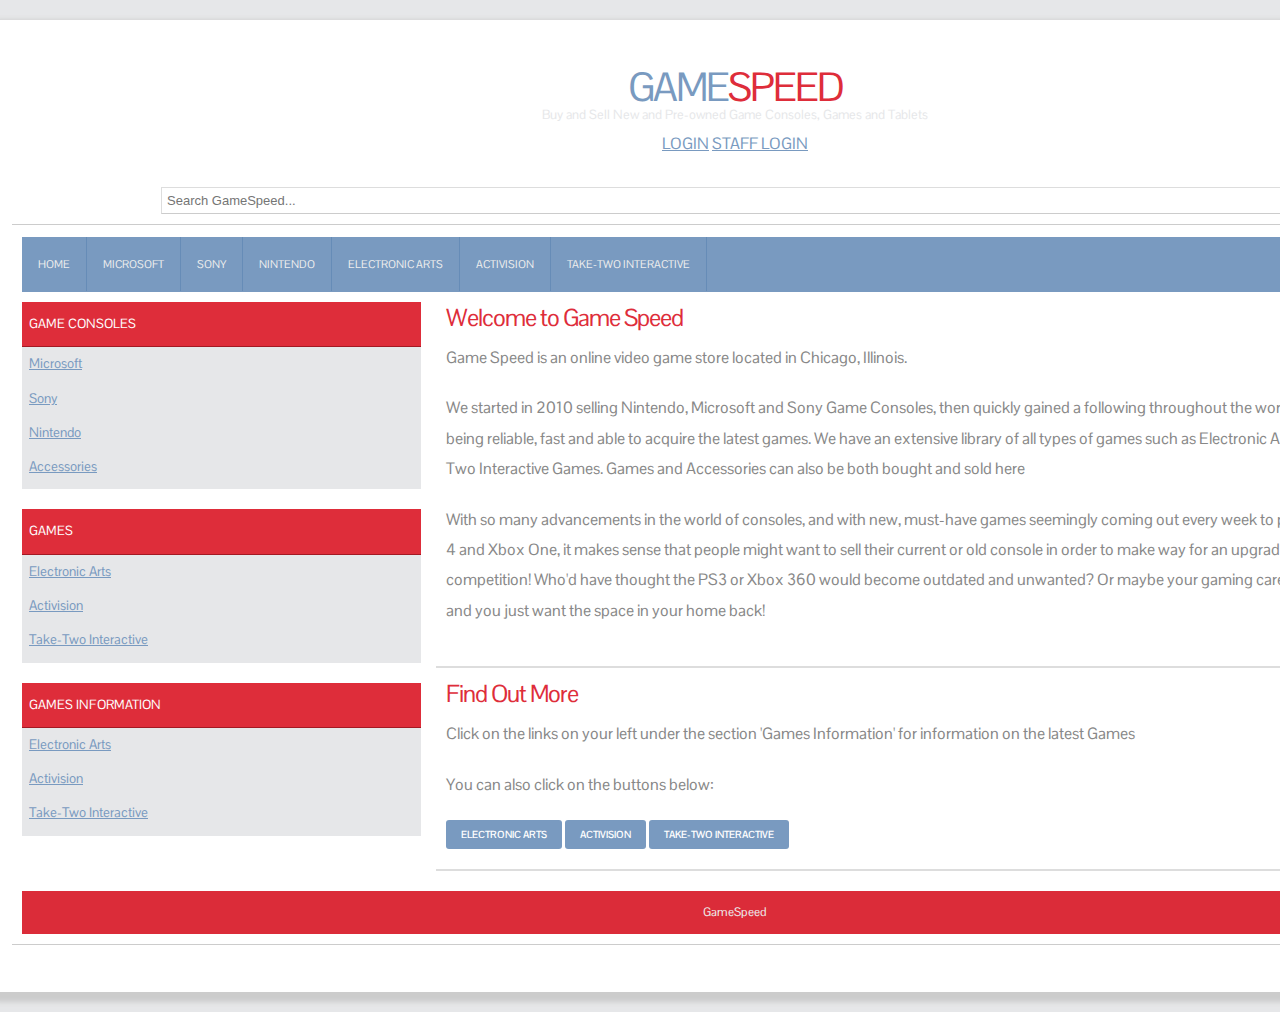
<file: ReviewFilter-mongoDB/index.html>
<!doctype html>

<!-- INDEX -->
<html>

<head>
	<meta http-equiv="Content-Type" content="text/html; charset=utf-8" />
	<title>CSP 595 - Enterprise Web Application</title>
	<link rel="stylesheet" href="styles.css" type="text/css" />
	<script type="text/javascript" src="javascript.js"></script>
</head>

<body onload="init()">


<div id="container">
    <header>
    	<h1><a href="index.html">Game<span>Speed</span></a></h1>
        <h2>Buy and Sell New and Pre-owned Game Consoles, Games and Tablets</h2>
		
		<a href="login.html" >LOGIN</a>
		
		<a href="login_2.html" >STAFF LOGIN</a><br><br>
		<form name="autofillform" action="autocomplete">
      <table border="0" cellpadding="5"> 
        <tbody>
          <tr>
			<td align= "center" >
                <input type="text" size="140" placeholder="Search GameSpeed..."  id="complete-field" onkeyup="doCompletion()">
             </td>
          </tr>
          <tr>
              <td id="auto-row" colspan="2">
                <table id="complete-table" class="popupBox" />
              </td>
          </tr>
        </tbody>
      </table>
    </form>
    </header>
	
	<nav>
    	<ul>
        	<li class=""><a href="index.html">Home</a></li>
			<li class=""><a href="XBox">Microsoft</a></li>
            <li class=""><a href="PlayStation">Sony</a></li>
            <li class=""><a href="Wii">Nintendo</a></li>
			<li class=""><a href="EA">Electronic Arts</a></li>
			<li class=""><a href="AV">Activision</a></li>
			<li class=""><a href="TTI">Take-Two Interactive</a></li>
			
        </ul>
    </nav>
    
    <div id="body">		

	<section id="content">
	
		
	    <article>
			
			<h3>Welcome to Game Speed</h3>
			
            <p>Game Speed is an online video game store located in Chicago, Illinois. </p>	
						          
            <p>We started in 2010 selling Nintendo, Microsoft and Sony Game Consoles, then quickly gained a following throughout the world with a reputation for being reliable, fast and able to acquire the latest games. We have an extensive library of all types of games such as Electronic Arts, Activision and Take-Two Interactive Games. Games and Accessories can also be both bought and sold here </p>
	
			<p>With so many advancements in the world of consoles, and with new, must-have games seemingly coming out every week to play on the Playstation 4 and Xbox One, it makes sense that people might want to sell their current or old console in order to make way for an upgrade or a switch to the competition! Who'd have thought the PS3 or Xbox 360 would become outdated and unwanted? Or maybe your gaming career has come to an end and you just want the space in your home back! </p>
		
		</article>
		
				
		<article class="expanded">
			
			<h3>Find Out More</h3>

			<p>Click on the links on your left under the section 'Games Information' for information on the latest Games</p>
			<p>You can also click on the buttons below:</p>
			
			

			<a href="http://www.ea.com/pc" class="button">Electronic Arts</a>
			<a href="https://www.activision.com/games" class="button">Activision</a>
			<a href="http://www.take2games.com/games/" class="button">Take-Two Interactive</a>
			
		</article>
		
		
    </section>
        
    <aside class="sidebar">
	
            <ul>	
               
				
				
				<li>
                    <h4>Game Consoles</h4>
                    <ul>
                        <li><a href="login.html">Microsoft</a></li>
                        <li><a href="login.html">Sony</a></li>
						<li><a href="login.html">Nintendo</a></li>
                        <li><a href="#">Accessories</a></li>
                    
                    </ul>
                </li>
                
				<li>
                    <h4>Games</h4>
                    <ul>
                        <li><a href="login.html">Electronic Arts</a></li>
                        <li><a href="login.html">Activision</a></li>
                        <li><a href="login.html">Take-Two Interactive</a></li>
                    
                    </ul>
                </li>
				
                <li>
                    <h4>Games Information</h4>
                    <ul>
                        <li><a href="http://www.ea.com/pc" title="ea games">Electronic Arts</a></li>
                        <li><a href="https://www.activision.com/games" title="activision games">Activision</a></li>
						<li><a href="http://www.take2games.com/games/" title="tti games">Take-Two Interactive</a></li>
                        
                    </ul>
                </li>
                
            </ul>
		
    </aside>
    
	<div class="clear"></div>
	</div>
    
	<footer>
	
        
        <div class="footer-bottom">
            <p>GameSpeed</p>
        </div>
		
    </footer>
</div>

</body>

</html>
</file>
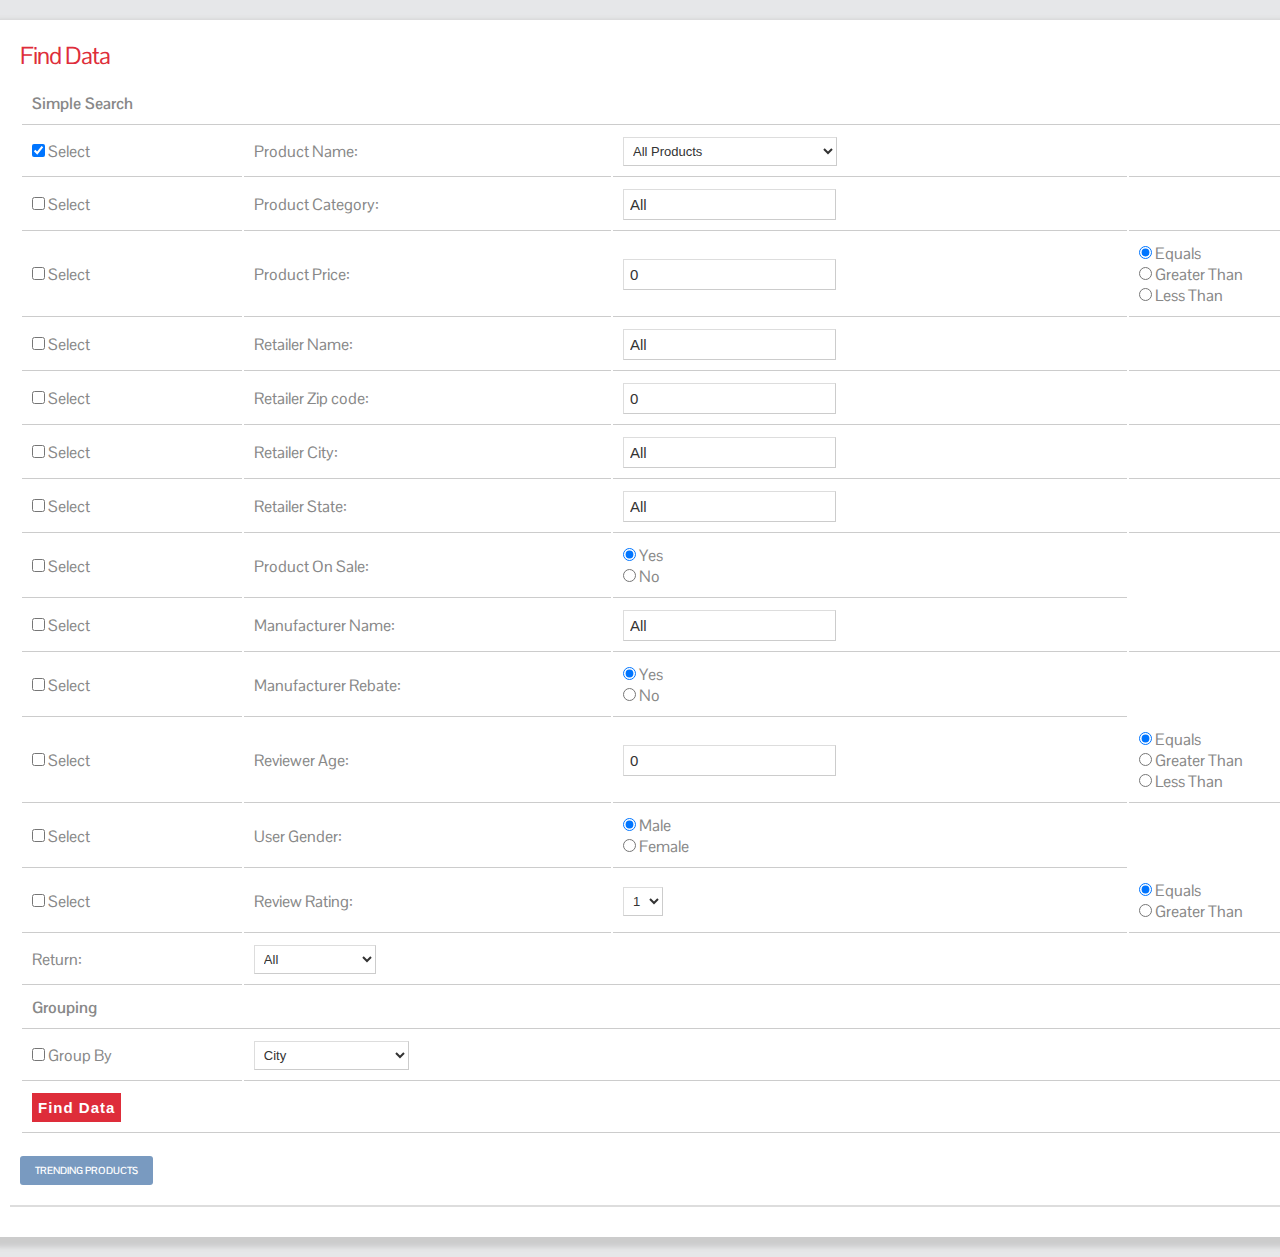
<file: ReviewFilter-mongoDB/Analytics.html>
<!DOCTYPE html>
<html lang="en">

<head>
    <meta http-equiv="Content-Type" content="text/html; charset=utf-8" />
    <title>Data Analytics</title>
    <link rel="stylesheet" href="styles.css" type="text/css" />
</head>

<body>

    <div id="container">
   
        
		

        <div id="body">

            <section id="review-content">

                <article>

                    <h3> Find Data </h3>

                    <form method="post" class="searchform" action="Analytics">

                        <table class = "query-table">
							<tr>
								<td colspan = "4"> <b> Simple Search </b> </td>
							</tr>
                            
							<tr>
								<td> <input type="checkbox" name="queryCheckBox" value="productName" checked> Select </td>
                                <td> Product Name: </td>
                                <td>
                                    <select name="productName">
										<option value="ALL_PRODUCTS">All Products</option>
                                        <option value="X Box One">X Box One</option>
                                        <option value="X Box 360">X Box 360</option>
                                        <option value="PlayStation 3">Playstation 3</option>
                                        <option value="PlayStation 4">Playstation 4</option>
                                        <option value="Wii">Wii</option>
                                        <option value="WiiU">WiiU</option>
                                        <option value="Fifa 2015">Fifa 2015</option>
                                        <option value="Call of Duty: Advanced Warfare">Call of Duty: Advanced Warfare</option>
                                        <option value="Call of Duty: Black Ops">Call of Duty: Black Ops</option>
										<option value="NBA 2K15">NBA 2K15</option>
										<option value="WWE 2K15">WWE 2K15</option>
                                </td>
								<td> </td>
                            </tr>
							
							<tr>
								<td> <input type="checkbox" name="queryCheckBox" value="productCategory"> Select </td>
                                <td> Product Category: </td>
                                <td>
                                    <input type="text" name="productCategory" value = "All" class="s" /> </td>
								<td> </td>
								<td> </td>
                            </tr>

                            <tr>
								<td> <input type="checkbox" name="queryCheckBox" value="productPrice"> Select </td>
                                <td> Product Price: </td>
                                <td>
                                    <input type="number" name="productPrice" value = "0" size=10 class="s" /> </td>
								<td>
									<input type="radio" name="comparePrice" value="EQUALS_TO" checked> Equals <br>
									<input type="radio" name="comparePrice" value="GREATER_THAN"> Greater Than <br>
									<input type="radio" name="comparePrice" value="LESS_THAN"> Less Than
								</td>

                            </tr>
							
							 <tr>
								<td> <input type="checkbox" name="queryCheckBox" value="retailerName"> Select </td>
                                <td> Retailer Name: </td>
                                <td>
                                    <input type="text" name="retailerName" value = "All" class="s" /> </td>
								<td> </td>
                            </tr>

                            <tr>
								<td> <input type="checkbox" name="queryCheckBox" value="retailerZip"> Select </td>
                                <td> Retailer Zip code: </td>
                                <td>
                                    <input type="number" name="retailerZip" value = "0" size=10/> </td>
								<td> </td>
                            </tr>

                            <tr>
								<td> <input type="checkbox" name="queryCheckBox" value="retailerCity"> Select </td>
                                <td> Retailer City: </td>
                                <td>
                                    <input type="text" name="retailerCity" value = "All" class="s" /> </td>
								<td> </td>
                            </tr>
							
							<tr>
								<td> <input type="checkbox" name="queryCheckBox" value="retailerState"> Select </td>
                                <td> Retailer State: </td>
                                <td>
                                    <input type="text" name="retailerState" value = "All" class="s" /> </td>
								<td> </td>
                            </tr>
							
							<tr>
								<td> <input type="checkbox" name="queryCheckBox" value="productOnSale"> Select </td>
                                <td> Product On Sale: </td>
                                <td>
									<input type="radio" name="productOnSale" value="Yes" checked> Yes <br>
									<input type="radio" name="productOnSale" value="No"> No
									
								</td>

                            </tr>
							
							<tr>
								<td> <input type="checkbox" name="queryCheckBox" value="manufacturerName"> Select </td>
                                <td> Manufacturer Name: </td>
                                <td>
                                    <input type="text" name="manufacturerName" value = "All" class="s" /> </td>
								<td> </td>
                            </tr>
							
							<tr>
								<td> <input type="checkbox" name="queryCheckBox" value="manufacturerRebate"> Select </td>
                                <td> Manufacturer Rebate: </td>
                                <td>
									<input type="radio" name="manufacturerRebate" value="Yes" checked> Yes <br>
									<input type="radio" name="manufacturerRebate" value="No"> No
									
								</td>

                            </tr>
							
							<tr>
								<td> <input type="checkbox" name="queryCheckBox" value="userAge"> Select </td>
                                <td> Reviewer Age: </td>
                                <td>
                                    <input type="number" name="userAge" value = "0" size=10 class="s" /> </td>
								<td>
									<input type="radio" name="compareAge" value="EQUALS_TO" checked> Equals <br>
									<input type="radio" name="compareAge" value="GREATER_THAN"> Greater Than <br>
									<input type="radio" name="compareAge" value="LESS_THAN"> Less Than <br>
									
								</td>

                            </tr>
							
							<tr>
								<td> <input type="checkbox" name="queryCheckBox" value="userGender"> Select </td>
                                <td> User Gender: </td>
                                <td>
									<input type="radio" name="userGender" value="Male" checked> Male <br>
									<input type="radio" name="userGender" value="Female"> Female
									
								</td>

                            </tr>

                            <tr>
								<td> <input type="checkbox" name="queryCheckBox" value="reviewRating"> Select </td>
                                <td> Review Rating: </td>
                                <td>
                                    <select name="reviewRating">
                                        <option value="1" selected>1</option>
                                        <option value="2">2</option>
                                        <option value="3">3</option>
                                        <option value="4">4</option>
                                        <option value="5">5</option>
                                </td>
								<td>
									<input type="radio" name="compareRating" value="EQUALS_TO" checked> Equals <br>
									<input type="radio" name="compareRating" value="GREATER_THAN"> Greater Than <br>
								</td>
                            </tr>
							
							<tr>
								<td>
									Return:
								</td>
								<td colspan = "4"> 
									<select name="returnValue">
										<option value="ALL" selected>All</option>
                                        <option value="TOP_5">Top 5 </option>
										<option value="MAX_PRICE">Maximum Price </option>
										<option value="COUNT_ONLY">Get the Count </option>
										<option value="TOP_2">Top 2 </option>
										
                                </td>
							</tr>							
							<tr>
								<td colspan = "4"> <b> Grouping </b> </td>
							</tr>
							
							<!-- <tr>
							
								<td>
                                <input type="checkbox" name="extraSettings" value="COUNT_ONLY"> Get the Count
								</td>
							
							</tr> -->
							<tr>
							
								<td>
                                <input type="checkbox" name="extraSettings" value="GROUP_BY"> Group By
								</td>
								
								

								<td colspan = "3">
								<select name="groupByDropdown">
                                        <option value="GROUP_BY_CITY" selected>City</option>
                                        <option value="GROUP_BY_PRODUCT">Product Name</option>
										<option value="GROUP_BY_RETAILER">Retailer Name</option>	
										<option value="GROUP_BY_ZIP">Zip Code</option>
										<option value="GROUP_BY_STATE">State</option>
										<option value="GROUP_BY_CATEGORY">Category</option>
										<option value="GROUP_BY_POS">Product on Sale</option>
										<option value="GROUP_BY_MN">Manufacturer Name</option>
										<option value="GROUP_BY_MR">Manufacturer Rebate</option>
										<option value="GROUP_BY_UGENDER">User Gender</option>
										<option value="GROUP_BY_RATING">Rating</option>
					            </td>
                            </tr>
							
                            <tr>
                                <td colspan = "4"> <input type="submit" value="Find Data" class="formbutton" /> </td>
                                
                            </tr>
						</table>
						<table>						
							<tr>
                                <br><a href="Trending" class="button" method="get">Trending Products</a>
                                
                            </tr>

                        </table>
                    </form>

                </article>
				

            </section>

            <div class="clear"></div>
        </div>

        <footer>

           

        </footer>
    </div>


</body>

</html>
</file>
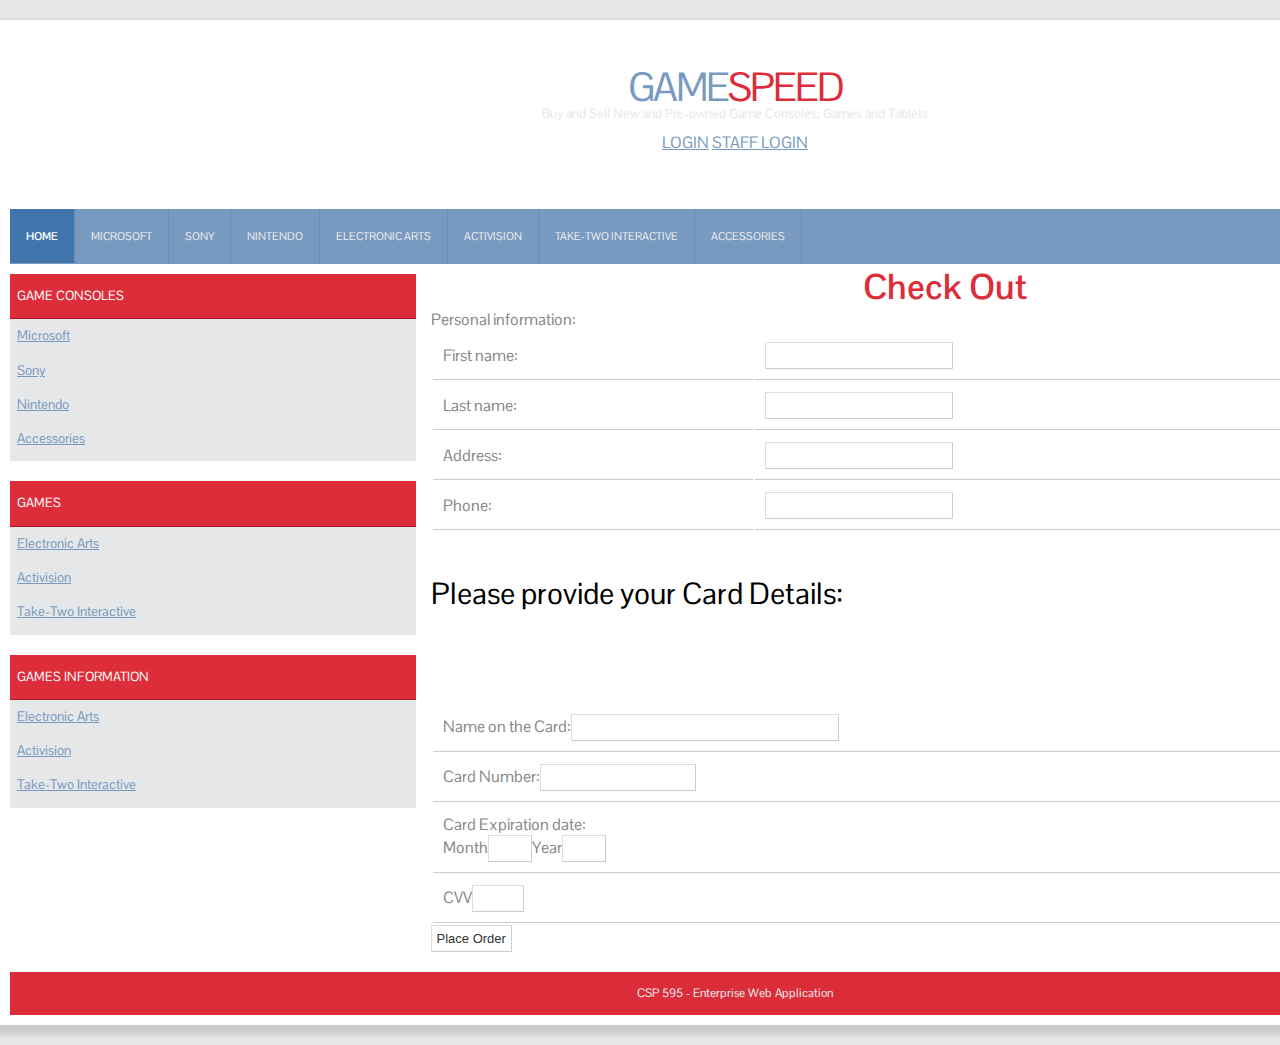
<file: ReviewFilter-mongoDB/Buy.html>
<html>

<head>
	<meta http-equiv="Content-Type" content="text/html; charset=utf-8" />
	<title>CSP 595 - Enterprise Web Application</title>
	<link rel="stylesheet" href="styles.css" type="text/css" />
</head>

<body>


<div id="container">
    <header>
    	<h1><a href="index.html">Game<span>Speed</span></a></h1>
        <h2>Buy and Sell New and Pre-owned Game Consoles, Games and Tablets</h2>
		
		<a href="login.html" >LOGIN</a>
		
		<a href="login_2.html" >STAFF LOGIN</a><br><br>
		
    </header>
	
	<nav>
    	<ul>
        	<li class="start selected"><a href="index.html">Home</a></li>
            <li class=""><a href="XBox.html">Microsoft</a></li>
            <li class=""><a href="PlayStation.html">Sony</a></li>
            <li class=""><a href="Wii.html">Nintendo</a></li>
			<li class=""><a href="EA.html">Electronic Arts</a></li>
			<li class=""><a href="AV.html">Activision</a></li>
			<li class=""><a href="TTI.html">Take-Two Interactive</a></li>
			
			<li class="end"><a href="#">Accessories</a></li>
			
        </ul>
    </nav>
    
    <div id="body">		

	<section id="content">
	

	<h1 align="center">Check Out</h1>
	<form method="get" action="SubmitOrder.jsp">			

<legend>Personal information:</legend>
<table>
<tr>
<td> First name: </td>
<td> <input type="text" name="firstName"> </td>
</tr>				
<tr>
<td> Last name: </td>
<td> <input type="text" name="lastName"> </td>
</tr>				
<tr>
<td> Address: </td>
<td> <input type="text" name="address"> </td>
</tr>
<tr>
<td> Phone: </td>
<td> <input type="text" name="phoneNumber"> </td>
</tr>
</table>
<br><br>
			

	<h2> Please provide your Card Details:</h2>
	
	
		<table>
			<tr><td><label>Name on the Card:<input type =text name=cname value="" size=30></label>
				</td>
			</tr><br>
			<tr>
				<td><label>Card Number:<input type=text name=ccnum value="" size=16 maxlength=16></label>
				</td>
			</tr><br/>
			<tr>
				<td>
				<label>Card Expiration date:</label><br>Month<input type=text name=ccmm value="" size=2 maxlength=2>Year<input type=text name=ccyy value="" size=2 maxlength=2>
				</td>
			<br/>
			</tr>
			<tr>
				<td>CVV<input type=text name=cccvv value="" size=3 maxlength=3>
				</td><br/>
			</tr>
		
		</table>
		
			<input type="submit" value = "Place Order"/></t>
			  
	</form>
		
	    
		
		
    </section>
        
    <aside class="sidebar">
	
            <ul>	
               
				
				<li>
                    <h4>Game Consoles</h4>
                    <ul>
                        <li><a href="XBox.html">Microsoft</a></li>
                        <li><a href="PlayStation.html">Sony</a></li>
						<li><a href="Wii.html">Nintendo</a></li>
                        <li><a href="#">Accessories</a></li>
                    
                    </ul>
                </li>
                
				<li>
                    <h4>Games</h4>
                    <ul>
                        <li><a href="EA.html">Electronic Arts</a></li>
                        <li><a href="AV.html">Activision</a></li>
                        <li><a href="TTI.html">Take-Two Interactive</a></li>
                    
                    </ul>
                </li>
				
                <li>
                    <h4>Games Information</h4>
                    <ul>
                        <li><a href="http://www.ea.com/pc" title="ea games">Electronic Arts</a></li>
                        <li><a href="https://www.activision.com/games" title="activision games">Activision</a></li>
						<li><a href="http://www.take2games.com/games/" title="tti games">Take-Two Interactive</a></li>
                        
                    </ul>
                </li>
                
            </ul>
		
    </aside>
    
	<div class="clear"></div>
	</div>
    
	<footer>
	
        
        <div class="footer-bottom">
            <p>CSP 595 - Enterprise Web Application</p>
        </div>
		
    </footer>
</div>

</body>

</html>
</file>
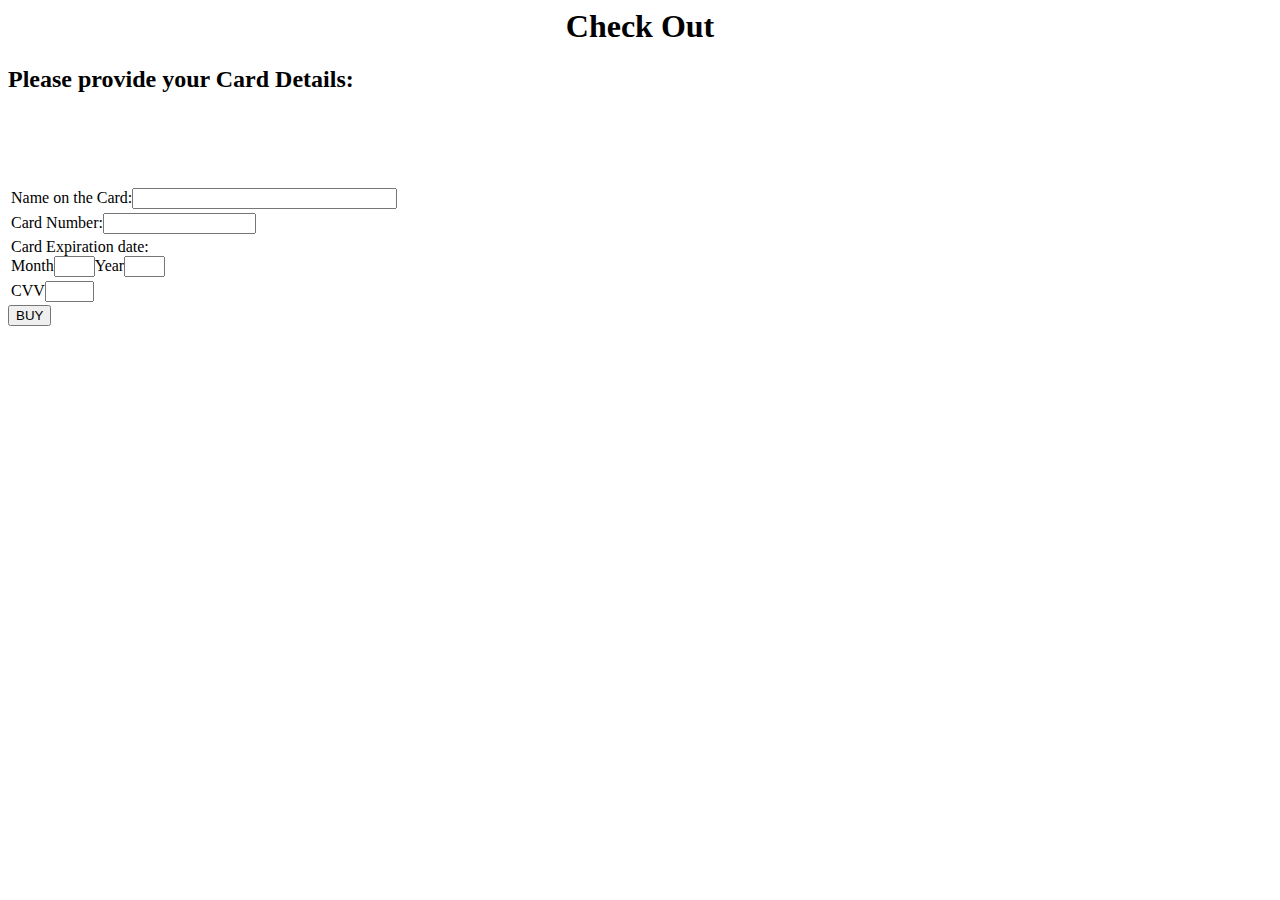
<file: ReviewFilter-mongoDB/CheckOut.html>
<html>

<head>
	
	<title>Check Out</title>
	
</head>

<body>

	<h1 align="center">Check Out</h1>
	<h2> Please provide your Card Details:</h2>
	
	<form method= "post" action="Buy">
		<table>
			<tr><td><label>Name on the Card:<input type =text name=cname value="" size=30></label>
				</td>
			</tr><br>
			<tr>
				<td><label>Card Number:<input type=text name=ccnum value="" size=16 maxlength=16></label>
				</td>
			</tr><br/>
			<tr>
				<td>
				<label>Card Expiration date:</label><br>Month<input type=text name=ccmm value="" size=2 maxlength=2>Year<input type=text name=ccyy value="" size=2 maxlength=2>
				</td>
			<br/>
			</tr>
			<tr>
				<td>CVV<input type=text name=cccvv value="" size=3 maxlength=3>
				</td><br/>
			</tr>
		
		</table>
		
			<input type="submit" value = "BUY"/></t>
			  
	</form>
</BODY></HTML>
</file>
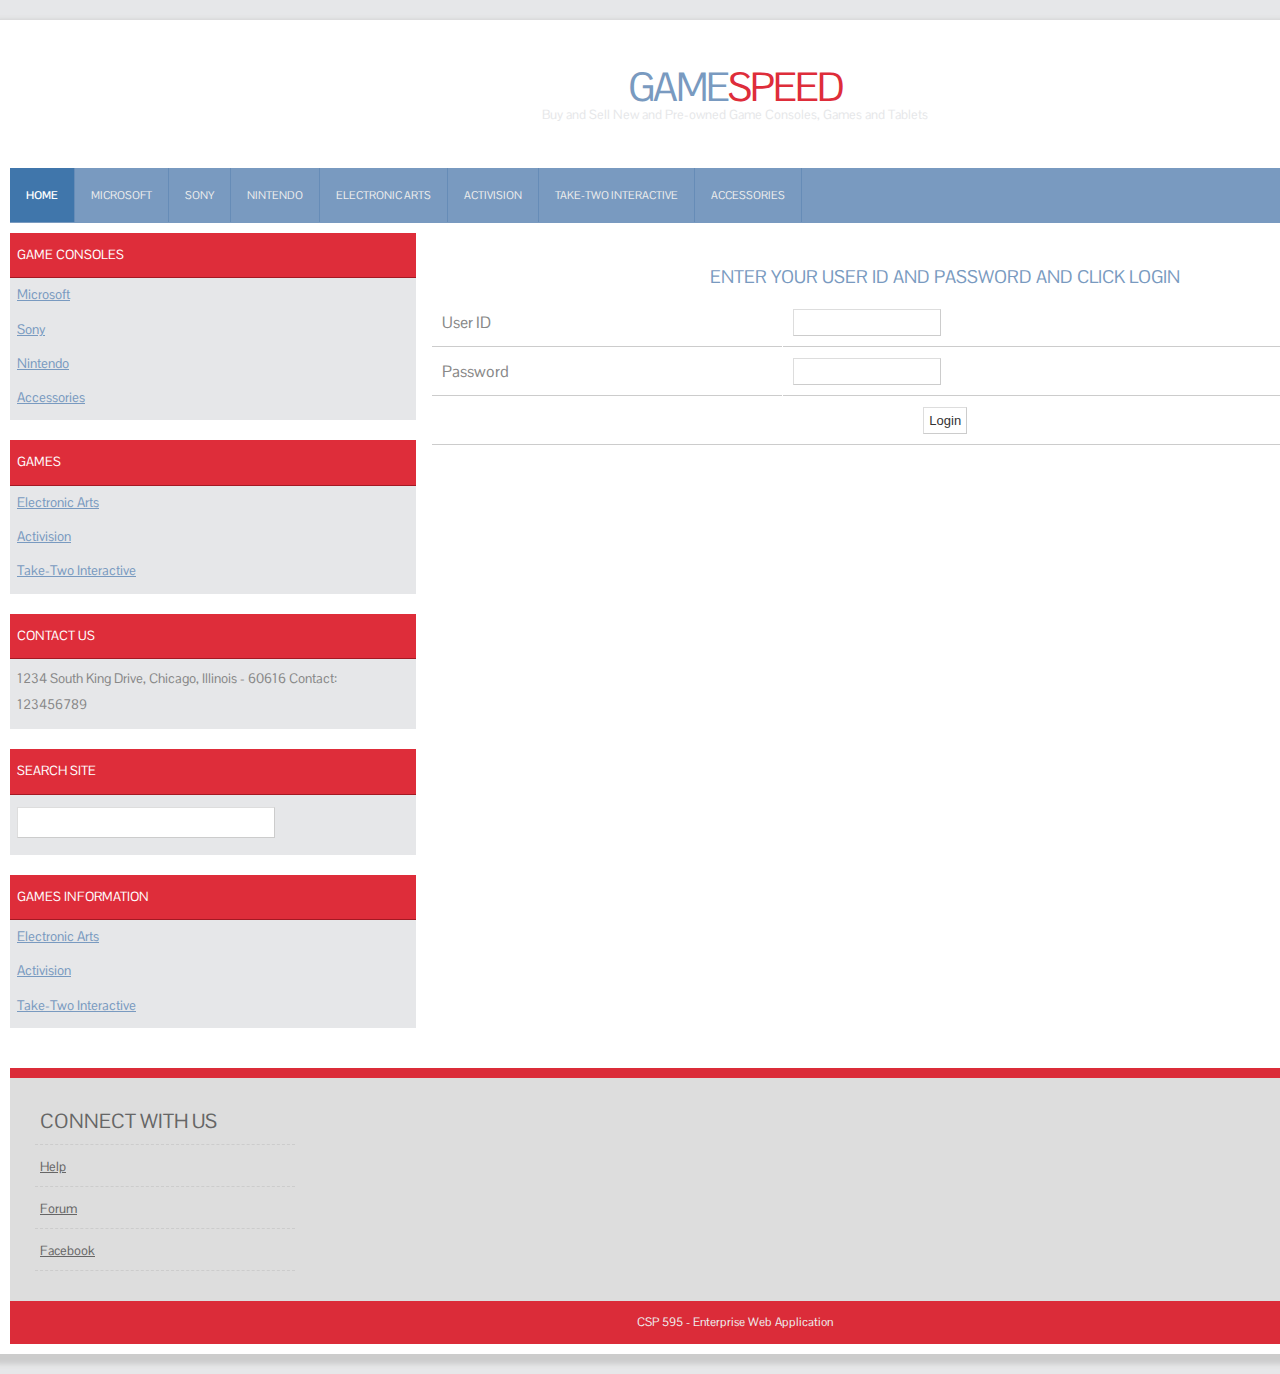
<file: ReviewFilter-mongoDB/login.html>
<!doctype html>

<!-- LOGIN -->
<html>

<head>
	<meta http-equiv="Content-Type" content="text/html; charset=utf-8" />
	<title>Login Page</title>
	<link rel="stylesheet" href="styles.css" type="text/css" />
</head>

<body>


<div id="container">
    <header>
    	<h1><a href="index.html">Game<span>Speed</span></a></h1>
        <h2>Buy and Sell New and Pre-owned Game Consoles, Games and Tablets</h2>
	</header>
	
	<nav>
    	<ul>
        	<li class="start selected"><a href="index.html">Home</a></li>
            <li class=""><a href="XBox.html">Microsoft</a></li>
            <li class=""><a href="PlayStation.html">Sony</a></li>
            <li class=""><a href="Wii.html">Nintendo</a></li>
			<li class=""><a href="EA.html">Electronic Arts</a></li>
			<li class=""><a href="AV.html">Activision</a></li>
			<li class=""><a href="TTI.html">Take-Two Interactive</a></li>
			<li class="end"><a href="#">Accessories</a></li>
			
        </ul>
    </nav>
    
	

    <div id="body">		

	<section id="content">
	
		<center>
			<form method="post" action="/csj/LoginServlet">
			<br><br>
			<h4>Enter your User ID and Password and click Login</h4>
			<table cellpadding='2' cellspacing='1'>
				<tr>
					<td>User ID</td>
					<td><input type="TEXT" size="15" name="userid"></input></td>
				</tr>
				<tr>
					<td>Password</td>
					<td><input type="PASSWORD" size="15" name="password"/></td>
				</tr>
				<tr>
					<td colspan='2'>
					<center><input type="submit" value="Login" /></center>
				</td>
				</tr>
			</table>
			</form>
		</center>
	    
    </section>
        
    <aside class="sidebar">
	
            <ul>	
               <li>
                    <h4>Game Consoles</h4>
                    <ul>
                        <li><a href="XBox.html">Microsoft</a></li>
                        <li><a href="PlayStation.html">Sony</a></li>
						<li><a href="Wii.html">Nintendo</a></li>
                        <li><a href="#">Accessories</a></li>
                    
                    </ul>
                </li>
                
				<li>
                    <h4>Games</h4>
                    <ul>
                        <li><a href="EA.html">Electronic Arts</a></li>
                        <li><a href="AV.html">Activision</a></li>
                        <li><a href="TTI.html">Take-Two Interactive</a></li>
                    
                    </ul>
                </li>
				
                <li>
                    <h4>Contact us</h4>
                    <ul>
                        <li class="text">
                        	<p style="margin: 0;">1234 South King Drive,
							Chicago,
							Illinois - 60616
							Contact: 123456789</p>
                        </li>
                    </ul>
                </li>
                
                <li>
                	<h4>Search site</h4>
                    <ul>
                    	<li class="text">
                            <form method="get" class="searchform" action="#" >
                                <p>
                                    <input type="text" size="25" value="" name="s" class="s" />
                                    
                                </p>
                            </form>	
						</li>
					</ul>
                </li>
                
                <li>
                    <h4>Games Information</h4>
                    <ul>
                        <li><a href="http://www.ea.com/pc" title="ea games">Electronic Arts</a></li>
                        <li><a href="https://www.activision.com/games" title="activision games">Activision</a></li>
						<li><a href="http://www.take2games.com/games/" title="tti games">Take-Two Interactive</a></li>
                        
                    </ul>
                </li>
                
            </ul>
		
    </aside>
    
	<div class="clear"></div>
	</div>
    
	<footer>
	
        <div class="footer-content">
            <ul>
            	<li><h4>Connect With Us</h4></li>
                <li><a href="#">Help</a></li>
                <li><a href="#">Forum</a></li>
                <li><a href="#">Facebook</a></li>
			</ul>
           
        <div class="clear"></div>
        </div>
		
        <div class="footer-bottom">
            <p>CSP 595 - Enterprise Web Application</p>
        </div>
		
    </footer>
</div>

</body>

</html>
</file>
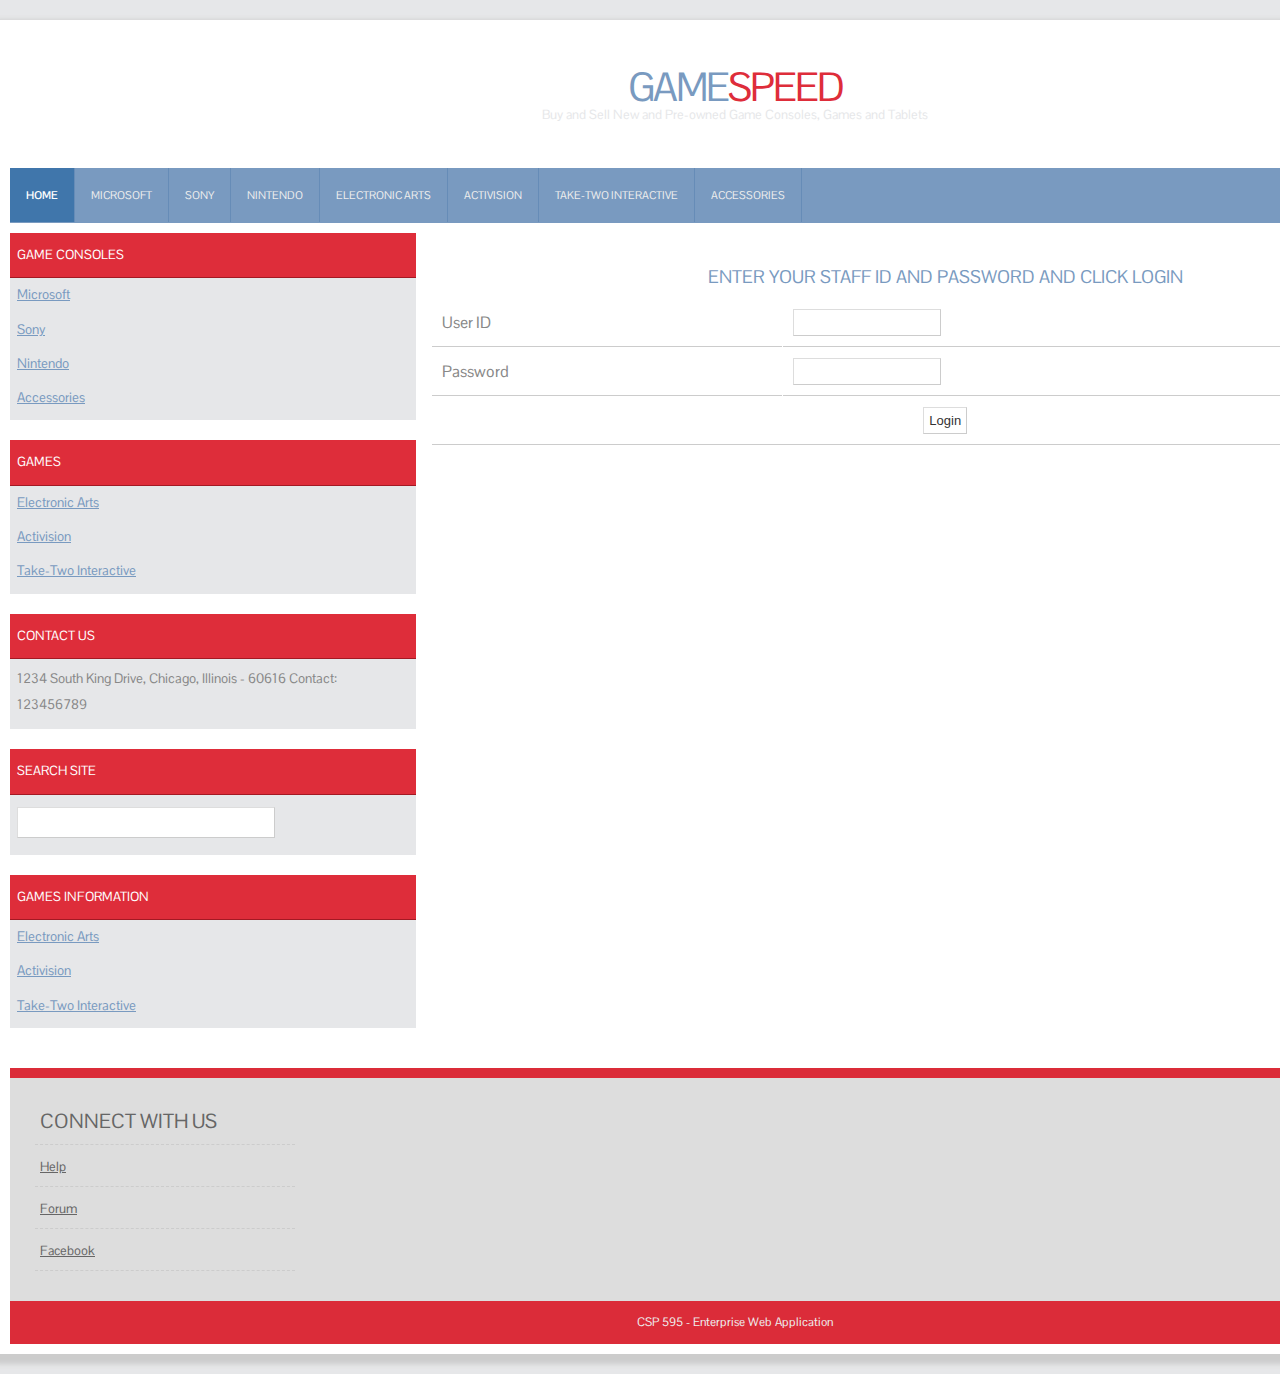
<file: ReviewFilter-mongoDB/login_2.html>
<!doctype html>

<!-- LOGIN -->
<html>

<head>
	<meta http-equiv="Content-Type" content="text/html; charset=utf-8" />
	<title>Login Page</title>
	<link rel="stylesheet" href="styles.css" type="text/css" />
</head>

<body>


<div id="container">
    <header>
    	<h1><a href="index.html">Game<span>Speed</span></a></h1>
        <h2>Buy and Sell New and Pre-owned Game Consoles, Games and Tablets</h2>
	</header>
	
	<nav>
    	<ul>
        	<li class="start selected"><a href="index.html">Home</a></li>
            <li class=""><a href="XBox.html">Microsoft</a></li>
            <li class=""><a href="PlayStation.html">Sony</a></li>
            <li class=""><a href="Wii.html">Nintendo</a></li>
			<li class=""><a href="EA.html">Electronic Arts</a></li>
			<li class=""><a href="AV.html">Activision</a></li>
			<li class=""><a href="TTI.html">Take-Two Interactive</a></li>
			<li class="end"><a href="#">Accessories</a></li>
			
        </ul>
    </nav>
    
	

    <div id="body">		

	<section id="content">
	
		<center>
			<form method="post" action="/csj/LoginStaff">
			<br><br>
			<h4>Enter your Staff ID and Password and click Login</h4>
			<table cellpadding='2' cellspacing='1'>
				<tr>
					<td>User ID</td>
					<td><input type="TEXT" size="15" name="userid"></input></td>
				</tr>
				<tr>
					<td>Password</td>
					<td><input type="PASSWORD" size="15" name="password"/></td>
				</tr>
				<tr>
					<td colspan='2'>
					<center><input type="submit" value="Login" /></center>
				</td>
				</tr>
			</table>
			</form>
		</center>
	    
    </section>
        
    <aside class="sidebar">
	
            <ul>	
               <li>
                    <h4>Game Consoles</h4>
                    <ul>
                        <li><a href="XBox.html">Microsoft</a></li>
                        <li><a href="PlayStation.html">Sony</a></li>
						<li><a href="Wii.html">Nintendo</a></li>
                        <li><a href="#">Accessories</a></li>
                    
                    </ul>
                </li>
                
				<li>
                    <h4>Games</h4>
                    <ul>
                        <li><a href="EA.html">Electronic Arts</a></li>
                        <li><a href="AV.html">Activision</a></li>
                        <li><a href="TTI.html">Take-Two Interactive</a></li>
                    
                    </ul>
                </li>
				
                <li>
                    <h4>Contact us</h4>
                    <ul>
                        <li class="text">
                        	<p style="margin: 0;">1234 South King Drive,
							Chicago,
							Illinois - 60616
							Contact: 123456789</p>
                        </li>
                    </ul>
                </li>
                
                <li>
                	<h4>Search site</h4>
                    <ul>
                    	<li class="text">
                            <form method="get" class="searchform" action="#" >
                                <p>
                                    <input type="text" size="25" value="" name="s" class="s" />
                                    
                                </p>
                            </form>	
						</li>
					</ul>
                </li>
                
                <li>
                    <h4>Games Information</h4>
                    <ul>
                        <li><a href="http://www.ea.com/pc" title="ea games">Electronic Arts</a></li>
                        <li><a href="https://www.activision.com/games" title="activision games">Activision</a></li>
						<li><a href="http://www.take2games.com/games/" title="tti games">Take-Two Interactive</a></li>
                        
                    </ul>
                </li>
                
            </ul>
		
    </aside>
    
	<div class="clear"></div>
	</div>
    
	<footer>
	
        <div class="footer-content">
            <ul>
            	<li><h4>Connect With Us</h4></li>
                <li><a href="#">Help</a></li>
                <li><a href="#">Forum</a></li>
                <li><a href="#">Facebook</a></li>
			</ul>
           
        <div class="clear"></div>
        </div>
		
        <div class="footer-bottom">
            <p>CSP 595 - Enterprise Web Application</p>
        </div>
		
    </footer>
</div>

</body>

</html>
</file>
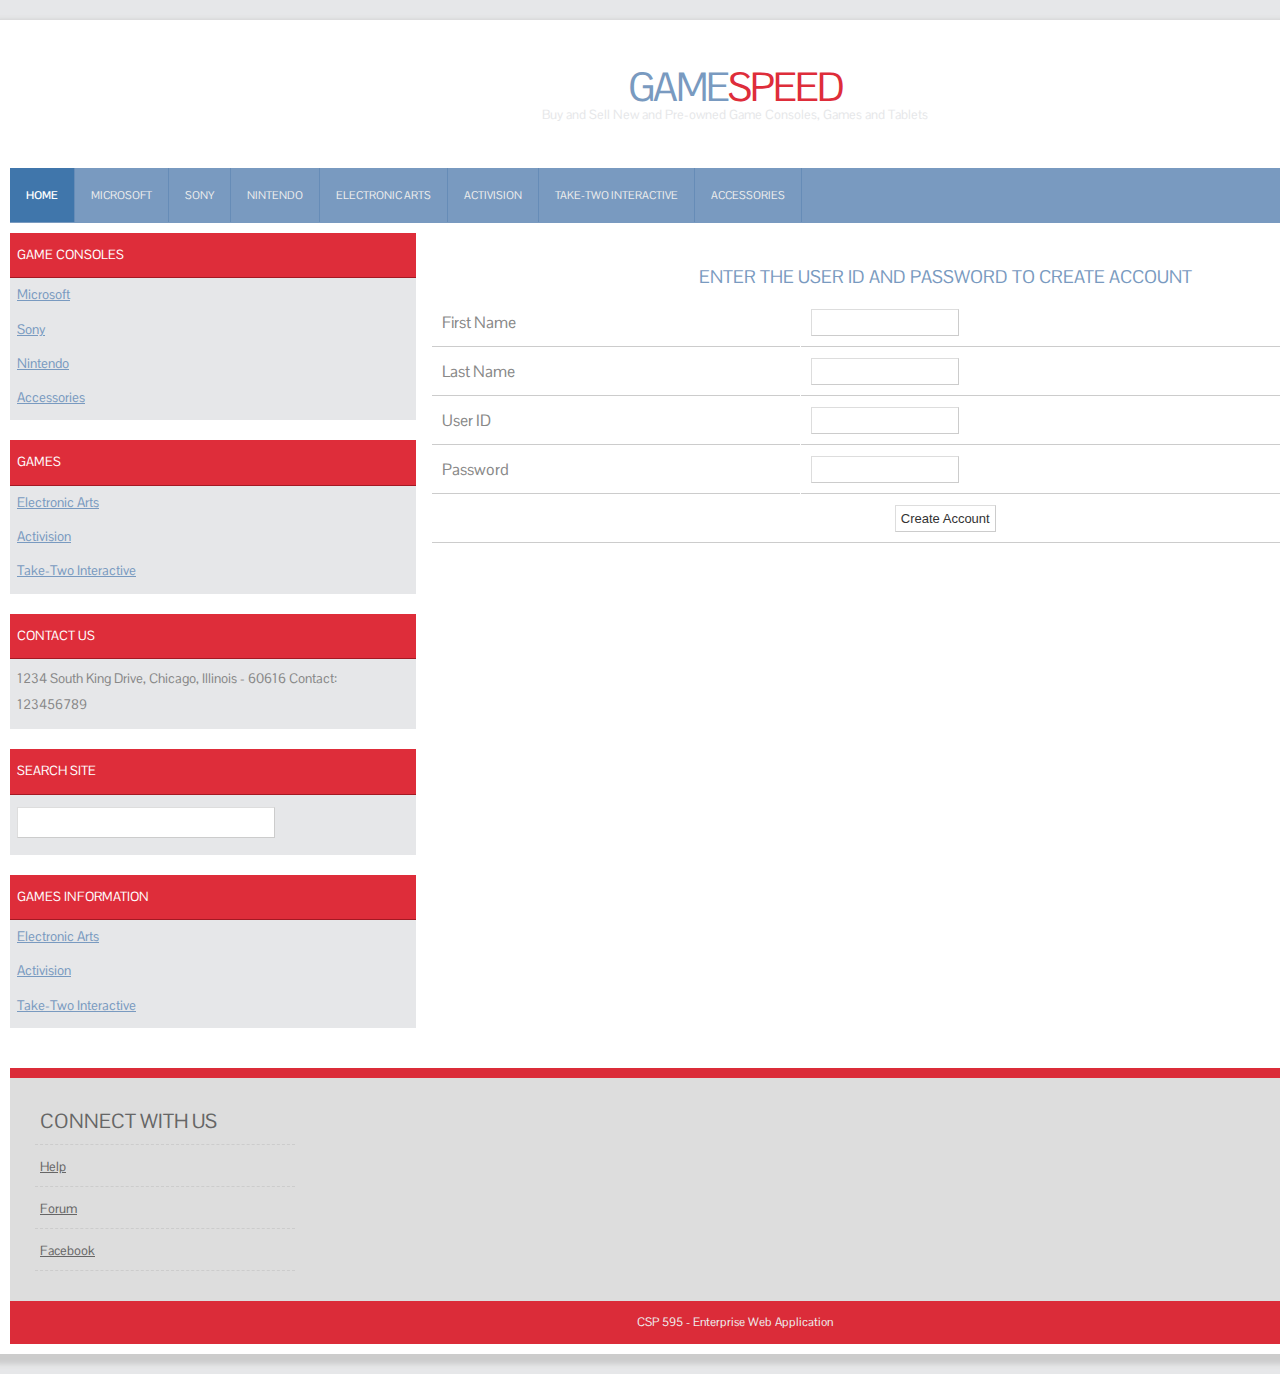
<file: ReviewFilter-mongoDB/signup.html>
<!doctype html>

<!-- Sign Up -->
<html>

<head>
	<meta http-equiv="Content-Type" content="text/html; charset=utf-8" />
	<title>Sign Up Page</title>
	<link rel="stylesheet" href="styles.css" type="text/css" />
</head>

<body>


<div id="container">
    <header>
    	<h1><a href="index.html">Game<span>Speed</span></a></h1>
        <h2>Buy and Sell New and Pre-owned Game Consoles, Games and Tablets</h2>
	</header>
	
	<nav>
    	<ul>
        	<li class="start selected"><a href="index.html">Home</a></li>
            <li class=""><a href="XBox.html">Microsoft</a></li>
            <li class=""><a href="PlayStation.html">Sony</a></li>
            <li class=""><a href="Wii.html">Nintendo</a></li>
			<li class=""><a href="EA.html">Electronic Arts</a></li>
			<li class=""><a href="AV.html">Activision</a></li>
			<li class=""><a href="TTI.html">Take-Two Interactive</a></li>
			<li class="end"><a href="#">Accessories</a></li>
			
        </ul>
    </nav>
    
	

    <div id="body">		

	<section id="content">
	
		<center>
			<form method="post" action="/csj/SignupServlet">
			<br><br>
			<h4>Enter the User ID and Password to Create Account</h4>
			<table cellpadding='2' cellspacing='1'>
				<tr>
					<td>First Name</td>
					<td><input type="TEXT" size="15" ></input></td>
				</tr>
				<tr>
					<td>Last Name</td>
					<td><input type="TEXT" size="15" ></input></td>
				</tr>
				<tr>
					<td>User ID</td>
					<td><input type="TEXT" size="15" name="userid"></input></td>
				</tr>
				<tr>
					<td>Password</td>
					<td><input type="PASSWORD" size="15" name="password"/></td>
				</tr>
				<tr>
					<td colspan='2'>
					<center><input type="submit" value="Create Account" /></center>
				</td>
				</tr>
			</table>
			</form>
		</center>
	    
    </section>
        
    <aside class="sidebar">
	
            <ul>	
               <li>
                    <h4>Game Consoles</h4>
                    <ul>
                        <li><a href="XBox.html">Microsoft</a></li>
                        <li><a href="PlayStation.html">Sony</a></li>
						<li><a href="Wii.html">Nintendo</a></li>
                        <li><a href="#">Accessories</a></li>
                    
                    </ul>
                </li>
                
				<li>
                    <h4>Games</h4>
                    <ul>
                        <li><a href="EA.html">Electronic Arts</a></li>
                        <li><a href="AV.html">Activision</a></li>
                        <li><a href="TTI.html">Take-Two Interactive</a></li>
                    
                    </ul>
                </li>
				
                <li>
                    <h4>Contact us</h4>
                    <ul>
                        <li class="text">
                        	<p style="margin: 0;">1234 South King Drive,
							Chicago,
							Illinois - 60616
							Contact: 123456789</p>
                        </li>
                    </ul>
                </li>
                
                <li>
                	<h4>Search site</h4>
                    <ul>
                    	<li class="text">
                            <form method="get" class="searchform" action="#" >
                                <p>
                                    <input type="text" size="25" value="" name="s" class="s" />
                                    
                                </p>
                            </form>	
						</li>
					</ul>
                </li>
                
                <li>
                    <h4>Games Information</h4>
                    <ul>
                        <li><a href="http://www.ea.com/pc" title="ea games">Electronic Arts</a></li>
                        <li><a href="https://www.activision.com/games" title="activision games">Activision</a></li>
						<li><a href="http://www.take2games.com/games/" title="tti games">Take-Two Interactive</a></li>
                        
                    </ul>
                </li>
                
            </ul>
		
    </aside>
    
	<div class="clear"></div>
	</div>
    
	<footer>
	
        <div class="footer-content">
            <ul>
            	<li><h4>Connect With Us</h4></li>
                <li><a href="#">Help</a></li>
                <li><a href="#">Forum</a></li>
                <li><a href="#">Facebook</a></li>
			</ul>
           
        <div class="clear"></div>
        </div>
		
        <div class="footer-bottom">
            <p>CSP 595 - Enterprise Web Application</p>
        </div>
		
    </footer>
</div>

</body>

</html>
</file>
<file: ReviewFilter-mongoDB/styles.css>
@import url(http://fonts.googleapis.com/css?family=Pontano+Sans);

body {
	background: #E6E7E9;
	margin:0;
	padding:0;
	font-family: 'Pontano Sans', Arial, Helvetica, sans-serif;
	font-size: 16px;
	color: #888;
}

* {
	margin:0;
	padding:0;
}

/** element defaults **/
table {
	width: 100%;
	text-align: left;
}

th, td {
	padding: 10px 10px;
}

th {
	color: #fff;
	background: #799AC0 none repeat-x scroll left top;
}

td {
	border-bottom: 1px solid #ccc;
}

code, blockquote {
	display: block;
	border-left: 5px solid #222;
	padding: 10px;
	margin-bottom: 20px;
}
code {
	background-color: #222;
	color:#ccc;
	border: none;
}
blockquote {
	border-left: 5px solid #222;
}

blockquote p {
	font-style: italic;
	font-family: Georgia, "Times New Roman", Times, serif;
	margin: 0;
	color: #333;
	height: 1%;
}

p {
	line-height: 1.9em;
	margin-bottom: 20px;
}

a {
	color: #799AC0;
}

a:hover {
	color: #DE2D3A;
}

a:focus {
	outline: none;
}


a.button { 
    background-color: #799AC0;
    border-radius: 3px 3px 3px 3px;
    color: #FFFFFF;
    display: inline-block;
    font-size: 10px;
    font-weight: bold;
    padding: 8px 15px;
    text-decoration: none;
    text-transform: uppercase;
}

a.button:hover {
	background-color: #4076AB;
}


fieldset {
	display: block;
	border: none;
	border-top: 1px solid #ccc;
}

fieldset legend {
	font-weight: bold;
	font-size: 13px;
	padding-right: 10px;
	color: #333;
}

fieldset form {
	padding-top: 15px;
}

fieldset p label {
	float: left;
	width: 150px;
}

form input, form select, form textarea {
	padding: 5px;
	color: #333333;
	border: 1px solid #ddd;
	border-right:1px solid #ccc;
	border-bottom:1px solid #ccc;
	background-color:#fff;
	font-family: Arial, Helvetica, sans-serif;
	font-size: 13px;
}

form input.formbutton {
	border: none;
	background: #DE2D3A;
	color: #ffffff;
	font-weight: bold;
	padding: 6px 10px;
	font-size: 12px;
	font-family: Tahoma, Geneva, sans-serif;
	letter-spacing: 1px;
	width: auto;
	overflow: visible;
}

form.searchform input {
  font-size: 15px;
    padding: 6px;
}

form.searchform p {
	margin: 5px 0;
}


span.required {
	color: #ff0000;
}

h1 {
	color: #DE2D3A;
	font-size: 35px;
	font-family: 'Pontano Sans', Arial, sans-serif;
}

h2 {
	color: #000;
	font-size: 30px;
	letter-spacing: 0px;
	font-weight: normal;
	padding: 0 0 5px;
	margin: 0;
	font-family: 'Pontano Sans', Arial, sans-serif;
}

h3 {
	color: #DE2D3A;
	font-size: 24px;
	font-weight: normal;
	margin-bottom: 10px;
	letter-spacing: -1px;
	font-family: 'Pontano Sans', Arial, sans-serif;
}

h4 {
    font-family: 'Pontano Sans', Arial, sans-serif;
    color: #799AC0;
    font-size: 18px;
    font-weight: normal;
    padding-bottom: 10px;
    text-transform: uppercase;
}

h5 {
	padding-bottom: 10px;
	font-size: 16px;
	color: #999;
}

ul, ol {
	margin: 0 0 35px 35px;
}

li {
	padding-bottom: 5px;
}

li ol, li ul {
	font-size: 1.0em;
	margin-bottom: 0;
	padding-top: 5px;
}


#container {
	width: 1450px;
	margin: 20px auto;
	padding: 10px;
	box-shadow: 0 5px 5px 5px #CCCCCC;
	background-color: #fff;
}

header {
	padding: 35px 0;
	background: #fff;
	margin: 0 auto;
	text-align:center;
}

header h1 a, header h1 a:hover {
 color: #799AC0;
    font-size: 40px;
    font-weight: normal;
    letter-spacing: -2px;
    line-height:45px;
    text-decoration: none;
    text-transform: uppercase;
}
header h1 a span { 
	color: #DE2D3A;
}

header h2 {
	color: #E6E7E9;
	font-size: 13px;
	position: relative;
	top: -5px;
	letter-spacing: 0;
}

nav {
	height: 55px;
	background-color: #799AC0;
}

nav ul {
	height: 55px;
	list-style: none;
	padding: 0;
	margin: 0;
}

nav ul li {
	float: left;
	display: block;
	padding: 0;
}


nav ul li a {
    color: #eee;
    display: block;
    font-family: 'Pontano Sans',Arial,sans-serif;
    font-size: 11px;
    letter-spacing: 0;
   margin: 0;
    padding: 20px 16px 20px;
    text-decoration: none;
    text-transform: uppercase;
	border-right:1px solid #668CB7;
}
nav ul li.selected a,
nav ul li.selected a:hover { 
	background-color: #4076AB;
	color: #fff; 
	font-weight:bold;
}


nav ul li a:hover {
	color: #fff;
	background-color: #4076AB;
	text-decoration: none;
}

img.header-image { 
	padding-top: 10px;
	margin-bottom: -3px; 
	width: 100%;
	height: 400px;
}

#body {
	background: none;
	margin:0 auto;
 	padding: 0;
	clear: both;
}

#content {
    float: right;
    width: 71%;
}

article {
    border-bottom: 2px solid #ddd;
    padding: 10px 10px 20px 10px;
 }

article h2 { 
    padding-bottom: 0;
}

article .article-info {
    color: #999999;
    font-size: 12px;
    font-style: italic;
    padding: 0 0 10px 0;
}

article .article-info a { 
	color: #666;
}

.sidebar {
    float: left;
    width: 28%;
	margin-top: 10px;
}

.sidebar h4 {
	padding-bottom: 0;
	font-size: 13px;
	color: #fff;
	text-transform: uppercase;
	font-weight: normal;
	padding: 7px 7px;
	border-bottom: 1px solid #A31923;
  	background-color: #DE2D3A;
}

.sidebar ul {
	margin: 0;
	padding: 0;
	list-style: none;
}

.sidebar ul li {
	background-color: #E6E7E9;
	margin-bottom: 20px;
	line-height: 1.9em;
}

.sidebar li ul {
    list-style: none outside none;
    margin: 0px;
}

.sidebar li ul li {
	display: block;
	border-top: none;
	padding: 7px;
	margin: 0;
	line-height: 1.5em;
	font-size: 13.5px;
}

.sidebar li ul li.text { 
	border-bottom: none;
}



.sidebar li ul li a {
	font-weight: normal;
}

.sidebar li ul li a:hover {
}


.sidebar li ul li a.readmore {
   color: #799AC0;
   font-weight: bold;
}




.clear {
	clear: both;
}

footer {
	margin:20px auto 0;
	width: px;
}

footer p {
	text-align: left;
	color: #ccc;
	font-size: 12px;
	margin: 0;
	padding: 0;
}

footer p a {
	color: #ccc;
	font-weight: bold;
}

.footer-content {
	padding: 20px 25px 30px;
	background: #ddd;
	border-top: 10px solid #DB2C39;
}

footer .footer-content ul {
	width: 260px;
	list-style: none;
	margin: 0 65px 0 0;
	padding: 0;
	float: left;
}

footer .footer-content li {
	border-bottom: 1px dashed #ccc;
	padding: 10px 5px;
}

footer .footer-content li a, footer .footer-content h4 {
}

footer .footer-content li a {
 color: #666666;
    font-size: 13px;
    text-decoration: underline;
}

footer .footer-content li a:hover { 
	color: #222;
}

footer .footer-content h4 {
   color: #666666;
    font-size: 20px;
    font-weight: normal;
    padding-bottom: 0;
}

footer .footer-content ul.endfooter {
	margin-right: 0;
}

footer .footer-content span.sitename {
	font-size: 40px;
	font-weight: normal;
	letter-spacing: -2px;
	color: #aaa;
	float: left;
}

footer .footer-bottom {
	padding: 10px;
	text-align: center;
	background-color: #DB2C39;
}

footer .footer-bottom p {
	text-align: center;
}

footer .footer-bottom p, footer .footer-bottom p a {
	color: #eee;
}

.submit-button {
  color: #900;
  font-weight: bold;
  width: 10em;  
  height: 2em;
}
</file>
